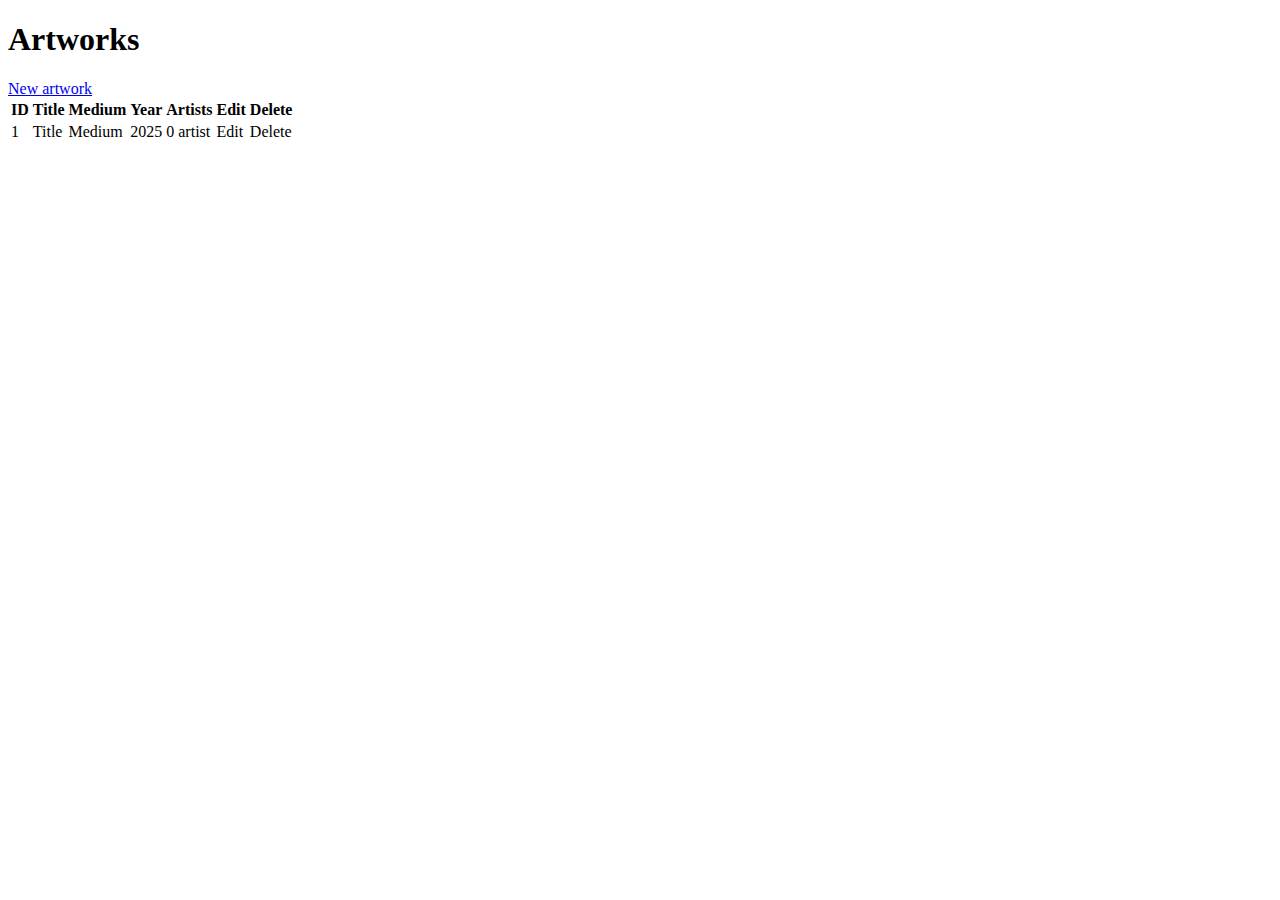
<file: src/main/resources/templates/artwork.html>
<!DOCTYPE html>
<html lang="en" xmlns:th="http://www.thymeleaf.org">
<head>
  <meta charset="UTF-8" />
  <title>Artworks</title>
</head>
<body>
  <h1>Artworks</h1>

  <div th:if="${message}">
    <p th:text="${message}"></p>
  </div>

  <a href="/artworks/new">New artwork</a>

  <table id="artwork_table">
    <thead>
      <tr>
        <th>ID</th>
        <th>Title</th>
        <th>Medium</th>
        <th>Year</th>
        <th>Artists</th>
        <th>Edit</th>
        <th>Delete</th>
      </tr>
    </thead>
    <tbody>
      <tr th:each="a : ${artworks}">
        <td th:text="${a.id}">1</td>
        <td th:text="${a.title}">Title</td>
        <td th:text="${a.medium}">Medium</td>
        <td th:text="${a.yearCreated}">2025</td>
        <td th:text="${#lists.size(a.artists)} + ' artist'">0 artist</td>
        <td><a th:href="@{/artworks/edit/{id}(id=${a.id})}">Edit</a></td>
        <td><a th:href="@{/artworks/delete/{id}(id=${a.id})}">Delete</a></td>
      </tr>
    </tbody>
  </table>
</body>
</html>
</file>
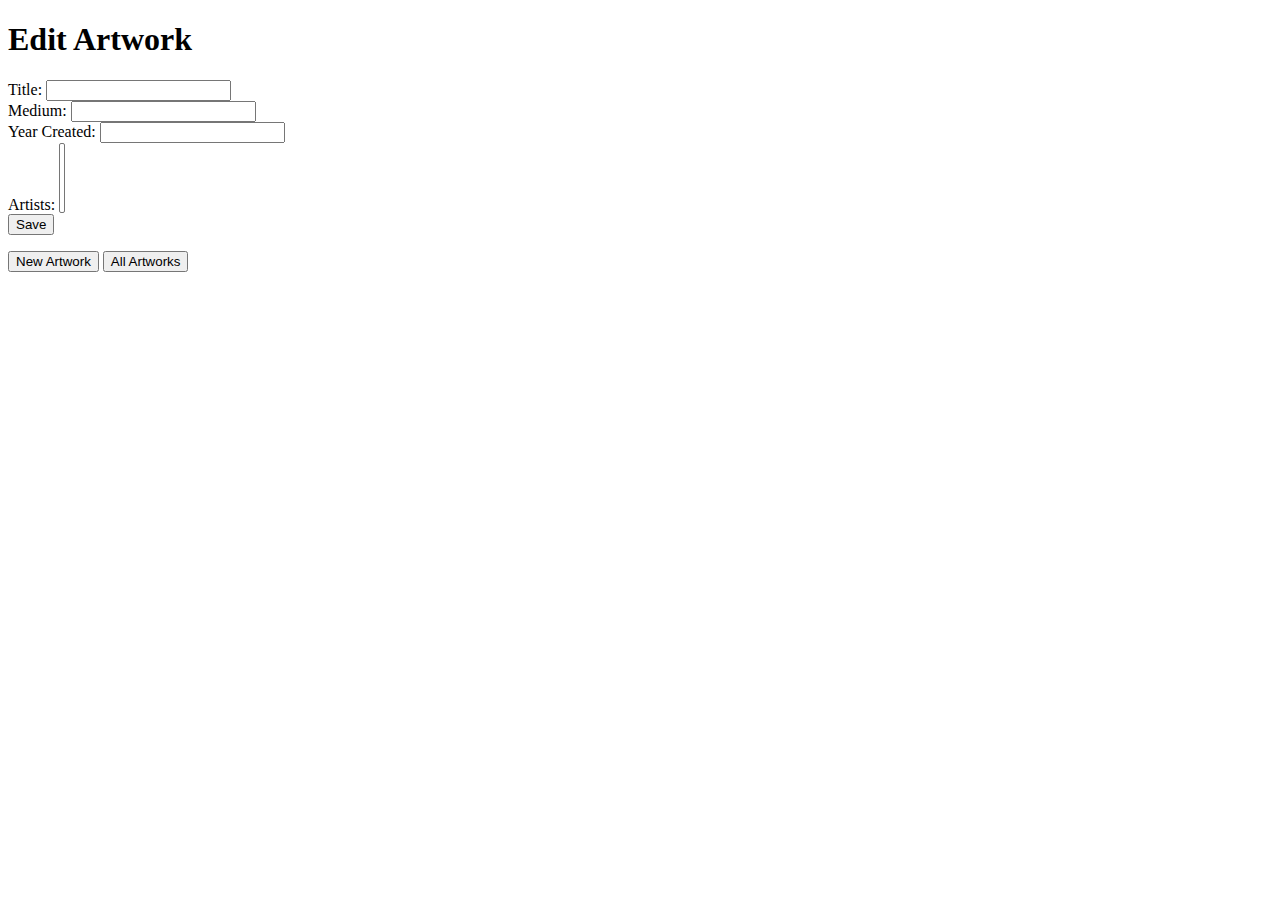
<file: src/main/resources/templates/edit_artwork.html>
<!DOCTYPE html>
<html lang="en" xmlns:th="http://www.thymeleaf.org">
<head>
  <meta charset="UTF-8" />
  <title>Edit Artwork</title>
</head>
<body>
  <h1 th:text="${artwork != null} ? 'Edit Artwork' : 'Artwork Not Found'">Edit Artwork</h1>

  <div th:if="${message}">
    <p th:text="${message}"></p>
  </div>

  <div th:if="${artwork != null}">
    <form name="artwork_record" th:action="@{/artworks/save}" th:object="${artwork}" method="post">
      <input type="hidden" th:field="*{id}" />

      <div>
        <label for="title">Title:</label>
        <input type="text" id="title" th:field="*{title}" name="title" />
      </div>

      <div>
        <label for="medium">Medium:</label>
        <input type="text" id="medium" th:field="*{medium}" name="medium" />
      </div>

      <div>
        <label for="yearCreated">Year Created:</label>
        <input type="text" id="yearCreated" th:field="*{yearCreated}" name="yearCreated" />
      </div>

      <div>
        <label for="artists">Artists:</label>
        <select id="artists" th:field="*{artists}" multiple>
          <option th:each="artist : ${artists}" th:value="${artist.id}" th:text="${artist.name}"></option>
        </select>
      </div>

      <div>
        <button type="submit" name="btn_submit">Save</button>
      </div>
    </form>
  </div>

  <div th:if="${artwork == null}">
    <p th:text="${message} ?: 'No artwork found with the given ID.'"></p>
    <button name="btn_new_artwork" th:onclick="'location.href=\'/artworks/new\''">New Artwork</button>
    <button name="btn_all_artworks" th:onclick="'location.href=\'/artworks\''">All Artworks</button>
  </div>
</body>
</html>
</file>
